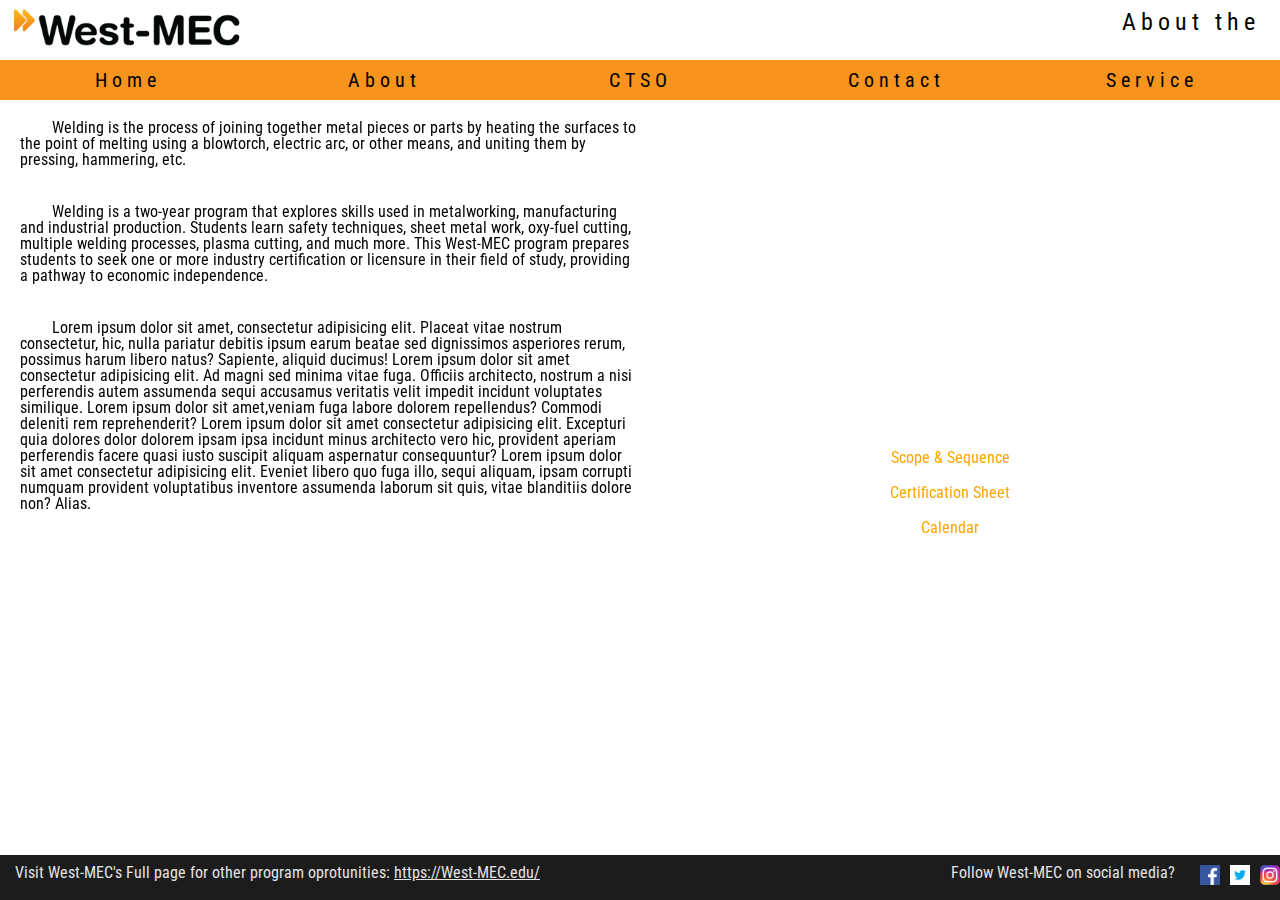
<file: about.html>
<!DOCTYPE html>
<html>

<head>
    <meta charset="utf-8">
    <meta http-equiv="X-UA-Compatible" content="IE=edge">

    <!-- Title of the page that appears in the tab. -->
    <title>About</title>
    <meta name="viewport" content="width=device-width, initial-scale=1">

    <!-- Links styles sheets. -->
    <link rel="stylesheet" href="CSS/reset.css" />
    <link rel="stylesheet" href="CSS/general.css" />
    <link rel="stylesheet" href="CSS/about.css" />

    <!-- Adds a image to the tab (favicon). -->
    <link rel="icon" type="image/png" href="Pictures/02. Arrows Orange Gradient.png" />

    <!-- Links a font from https://fonts.google.com/ -->
    <link href="https://fonts.googleapis.com/css?family=Roboto+Condensed" rel="stylesheet" />
</head>

<body>
    <header>

        <!-- Adds the west mec logo above the nav, if the image does not display it will say "wmlogo" instead, it is given the id of logo to be stylized in general.css. -->
        <img src="Pictures/04_WM-Logo-Black.png" alt="wmLogo" id="logo" />

        <!-- An empty h1 tag, the text that appears in this h1 is defined in animation.js -->
        <h1 id="about" class="floatRht" class="hide"></h1>

        <!-- Links to other pages on the website -->
        <nav>
            <ul>
                <li><a href="index.html">Home</a></li>
                <li><a href="about.html">About</a></li>
                <li><a href="ctso.html">CTSO</a></li>
                <li><a href="contact.html">Contact</a></li>
                <li><a href="service.html">Service</a></li>
            </ul>
        </nav>
    </header>

    <!-- A youtube video and some links to important information about the program is grouped in an aside element so it can be floated right. -->
    <aside id="right">
        <iframe id="vid" src="https://www.youtube.com/embed/7b1wDssU3Fk" frameborder="0"
            allow="accelerometer; autoplay; encrypted-media; gyroscope; picture-in-picture" allowfullscreen></iframe>

        <a href="PDFs/883_WELDING_TECHNOLOGY_SS.pdf" target="_blank" class="downloads">Scope & Sequence</a>
        <a href="PDFs/19-20-Welding-Info-Sheet.pdf" target="_blank" class="downloads">Certification
            Sheet</a>
        <a href="PDFs/19-20-Central-Programs-Calendar.pdf" target="_blank" class="downloads">Calendar</a>

        <!-- These move evrything down so the footer is pushed to the bottom of the page. -->
        <br class="hide">
        <br class="hide">
        <br class="hide">
        <br class="hide">
        <br class="hide">
        <br class="hide">
        <br class="hide">
        <br class="hide">
    </aside>

    <!-- P tags are grouped inside a section element so they can be floated left  -->
    <section id="text">
        <p class="abt">
            Welding is the process of joining together metal pieces or parts by heating the surfaces to the point of
            melting
            using a blowtorch, electric arc, or other means, and uniting them by pressing, hammering, etc. </p>
        <br>
        <p class="abt">
            Welding is a two-year program that explores skills used in metalworking, manufacturing and industrial
            production. Students learn safety techniques, sheet metal work, oxy-fuel cutting, multiple welding
            processes,
            plasma cutting, and much more.
            This West-MEC program prepares students to seek one or more industry certification or licensure in their
            field
            of study, providing a pathway to economic independence.
        </p>
        <br>
        <p class="abt">
            Lorem ipsum dolor sit amet, consectetur adipisicing elit. Placeat vitae nostrum consectetur, hic, nulla
            pariatur debitis ipsum earum beatae sed dignissimos asperiores rerum, possimus harum libero natus? Sapiente,
            aliquid ducimus! Lorem ipsum dolor sit amet consectetur adipisicing elit. Ad magni sed minima vitae fuga.
            Officiis architecto, nostrum a nisi perferendis autem assumenda sequi accusamus veritatis velit impedit
            incidunt voluptates similique. Lorem ipsum dolor sit amet,veniam fuga labore dolorem repellendus? Commodi
            deleniti rem reprehenderit? Lorem ipsum dolor sit amet consectetur adipisicing elit. Excepturi quia dolores
            dolor dolorem ipsam ipsa incidunt minus architecto vero hic, provident aperiam perferendis facere quasi
            iusto suscipit aliquam aspernatur consequuntur? Lorem ipsum dolor sit amet consectetur adipisicing elit.
            Eveniet libero quo fuga illo, sequi aliquam, ipsam corrupti numquam provident voluptatibus inventore
            assumenda laborum sit quis, vitae blanditiis dolore non? Alias.
        </p>
        <br>
        <br>
        <br>
        <br>
    </section>


    <!-- The link to west mecs website is in the footer, if you click on one of the images it takes you to the social media page the logo is attached too. -->
    <footer>
        <p>Visit West-MEC's Full page for other program oprotunities: <a
                href="https://west-mec.edu/">https://West-MEC.edu/</a></p>

        <a href="https://www.instagram.com/westmec/" id="instagram" class="logos"><img src="Pictures/instagramLogo.png"
                alt="instagram"></a>
        <a href="https://twitter.com/WestMEC?ref_src=twsrc%5Egoogle%7Ctwcamp%5Eserp%7Ctwgr%5Eauthor" id="twitter"
            class="logos"><img src="Pictures/twitterLogo.png" alt="twitter"></a>
        <a href="https://www.facebook.com/westmec/" id="facebook" class="logos"><img src="Pictures/FacebookLogo.png"
                alt="facebookLogo"></a>
        <p id="p2">Follow West-MEC on social media?</p>
    </footer>

    <!-- Links JavaScript file(s). -->
    <script src="JS/animation.js"></script>
</body>

</html>
</file>
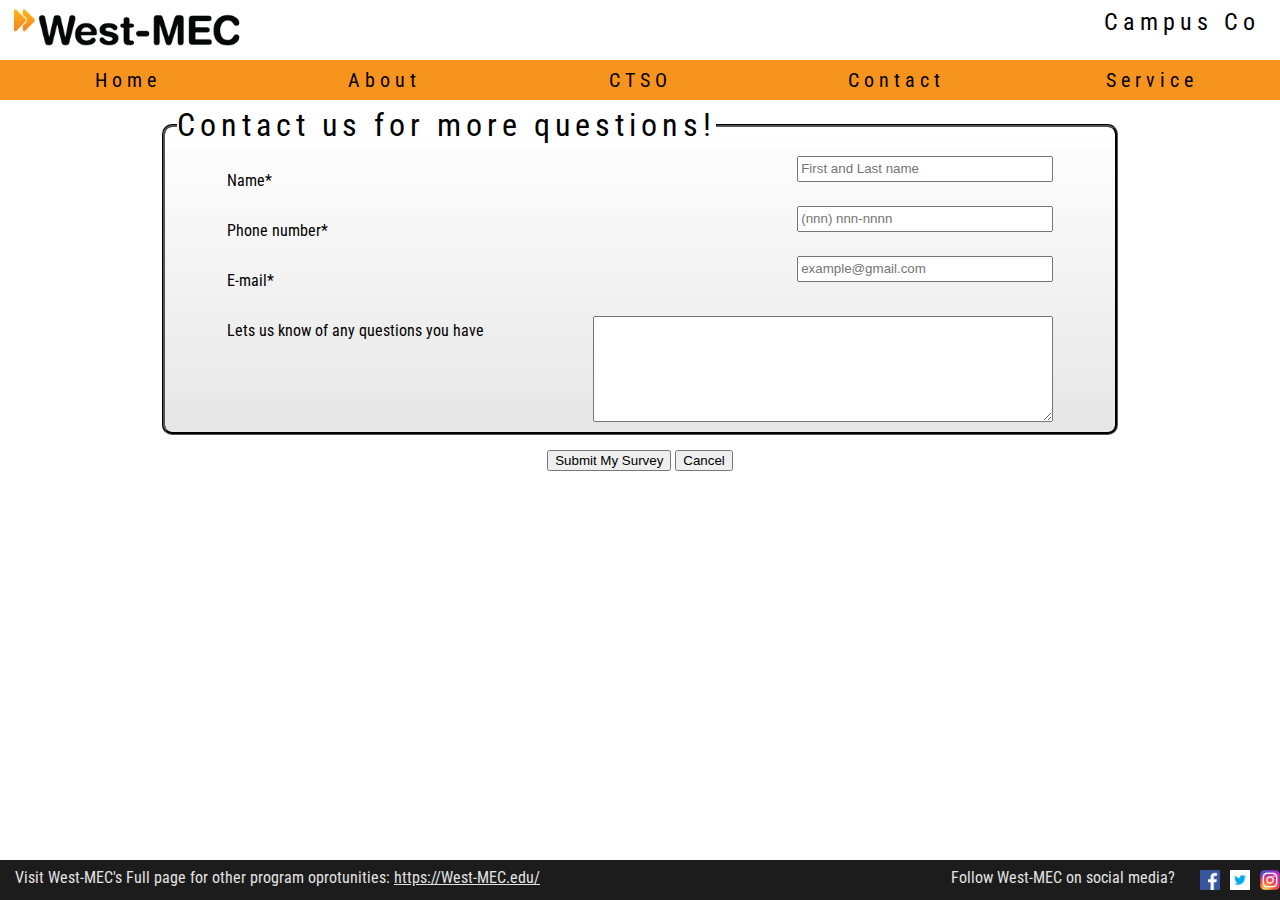
<file: contact.html>
<!DOCTYPE html>
<html>

<head>
    <meta charset="utf-8">
    <meta http-equiv="X-UA-Compatible" content="IE=edge">

    <!-- Title of the page that appears in the tab. -->
    <title>Contact</title>
    <meta name="description" content="">
    <meta name="viewport" content="width=device-width, initial-scale=1">

    <!-- Links styles sheets. -->
    <link rel="stylesheet" href="CSS/reset.css" />
    <link rel="stylesheet" href="CSS/general.css" />
    <link rel="stylesheet" href="CSS/contact.css" />

    <!-- Adds a image to the tab (favicon). -->
    <link rel="icon" type="image/png" href="Pictures/02. Arrows Orange Gradient.png" />

    <!-- Links a font from https://fonts.google.com/ -->
    <link href="https://fonts.googleapis.com/css?family=Roboto+Condensed" rel="stylesheet" />
</head>

<body>
    <header>

        <!-- Adds the west mec logo above the nav, if the image does not display it will say "wmlogo" instead, it is given the id of logo to be stylized in general.css. -->
        <img src="Pictures/04_WM-Logo-Black.png" alt="wmLogo" id="logo">

        <!-- An empty h1 tag, the text that appears in this h1 is defined in animation.js -->
        <h1 id="contact" class="floatRht" class="hide"></h1>
        <nav>
            <ul>

                <!-- Links to other pages on the website -->
                <li><a href="index.html">Home</a></li>
                <li><a href="about.html">About</a></li>
                <li><a href="ctso.html">CTSO</a></li>
                <li><a href="contact.html">Contact</a></li>
                <li><a href="service.html">Service</a></li>
            </ul>
        </nav>
    </header>

    <!-- A form that submits contact information -->
    <form method="post">
        <fieldset>

            <!-- The title of the form, appears at the top of the form. -->
            <legend>Contact us for more questions!</legend>

            <!-- This field requests the users name -->
            <div class="formRow">
                <label for="name">Name*</label>

                <!-- This field is required, has placeholder text to let the user know what is needed. -->
                <input name="custName" id="name" type="text" placeholder="First and Last name" required />
            </div>

            <!-- This field requests the users phone number -->
            <div class="formRow">
                <label for="phone">Phone number*</label>

                <!-- This field is required, has placeholder text to let the user know what is needed. Has a regex to test if the number is real and not just a random set of numbers -->
                <input name="phone" id="phone" type="tel" placeholder="(nnn) nnn-nnnn" required
                    pattern="^\d{10}$|^(\(\d{3}\)\s*)?\d{3}[\s-]?\d{4}$" />
            </div>

            <!-- This field requests the users email -->
            <div id="formRow">
                <label for="mail">E-mail*</label>

                <!-- This field is required, has placeholder text to let the user know what is needed. Has a regex to test if the email is real and not just a random set of characters -->
                <input type="email" name="custEmail" id="mail" placeholder="example@gmail.com" required />
            </div>

            <div>
                <!-- A text area box to let the user type questions they have. -->
                <label for="commBox" id="commBox">Lets us know of any questions you have</label>
                <textarea name="custExp" id="commBox"></textarea>

        </fieldset>

        <div id="buttons">

            <!-- Submit button -->
            <input type="submit" id="submittButton" value="Submit My Survey" />

            <!-- Cancel button -->
            <input type="reset" value="Cancel" />
        </div>
    </form>

    <!-- The link to west mecs website is in the footer, if you click on one of the images it takes you to the social media page the logo is attached too. -->
    <footer>
        <p>Visit West-MEC's Full page for other program oprotunities: <a
                href="https://west-mec.edu/">https://West-MEC.edu/</a></p>

        <a href="https://www.instagram.com/westmec/" id="instagram" class="logos"><img src="Pictures/instagramLogo.png"
                alt="instagram"></a>
        <a href="https://twitter.com/WestMEC?ref_src=twsrc%5Egoogle%7Ctwcamp%5Eserp%7Ctwgr%5Eauthor" id="twitter"
            class="logos"><img src="Pictures/twitterLogo.png" alt="twitter"></a>
        <a href="https://www.facebook.com/westmec/" id="facebook" class="logos"><img src="Pictures/FacebookLogo.png"
                alt="facebookLogo"></a>
        <p id="p2">Follow West-MEC on social media?</p>
    </footer>
    <!-- Links JavaScript file(s). -->
    <script src="JS/fomValidation.js"></script>
    <script src="JS/animation.js"></script>
</body>

</html>
</file>
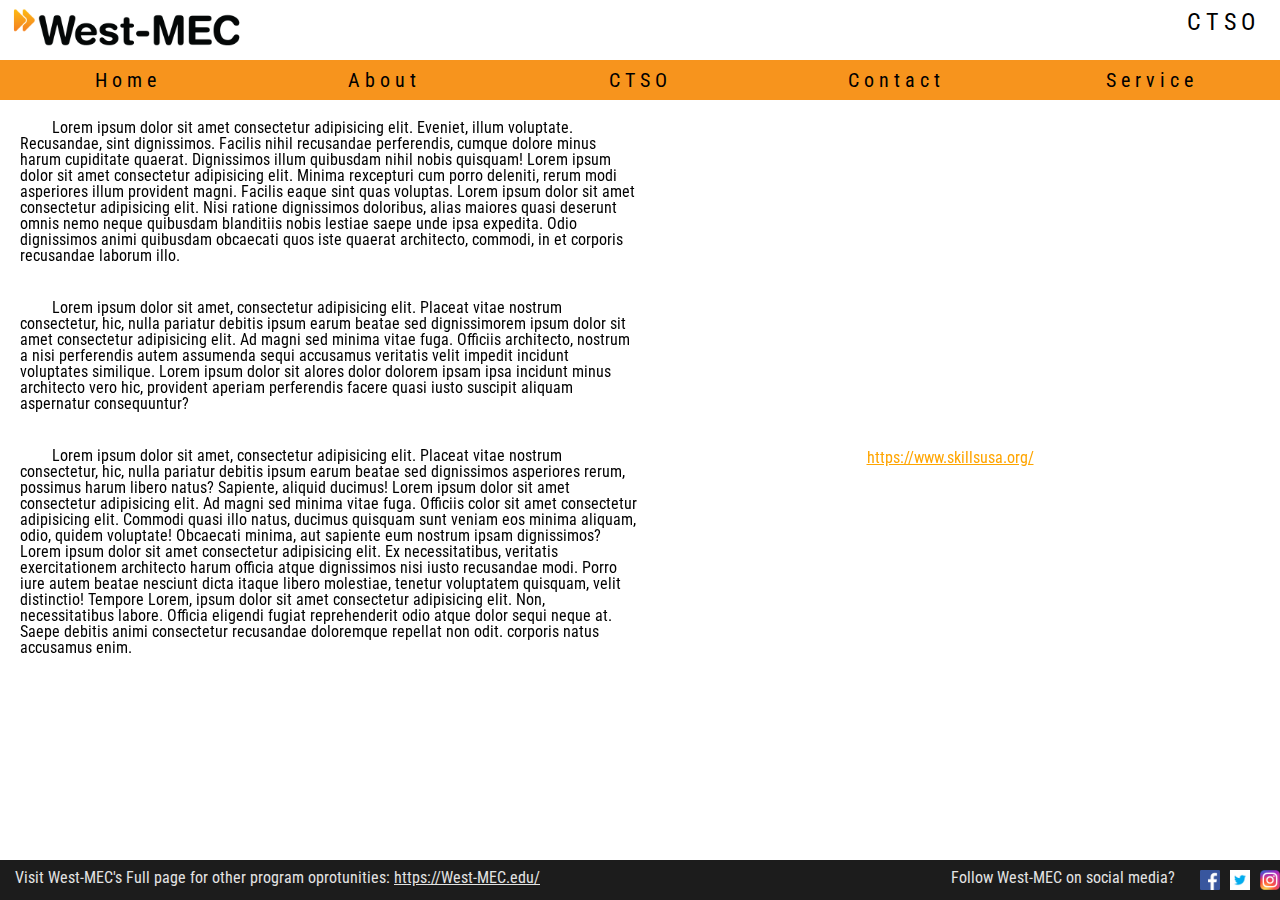
<file: ctso.html>
<!DOCTYPE html>
    <html>

    <head>
        <meta charset="utf-8">
        <meta http-equiv="X-UA-Compatible" content="IE=edge">

        <!-- Title of the page that appears in the tab. -->
        <title>CTSO</title>
        <meta name="viewport" content="width=device-width, initial-scale=1">

        <!-- Links styles sheets. -->
        <link rel="stylesheet" href="CSS/reset.css" />
        <link rel="stylesheet" href="CSS/general.css" />
        <link rel="stylesheet" href="CSS/ctso.css" />

        <!-- Adds a image to the tab (favicon). -->
        <link rel="icon" type="image/png" href="Pictures/02. Arrows Orange Gradient.png" />

        <!-- Links a font from https://fonts.google.com/ -->
        <link href="https://fonts.googleapis.com/css?family=Roboto+Condensed" rel="stylesheet" />
    </head>

    <body>
        <header>

            <!-- Adds the west mec logo above the nav, if the image does not display it will say "wmlogo" instead, it is given the id of logo to be stylized in general.css. -->
            <img src="Pictures/04_WM-Logo-Black.png" alt="wmLogo" id="logo" />

            <!-- An empty h1 tag, the text that appears in this h1 is defined in animation.js -->
            <h1 id="ctso" class="floatRht" class="hide"></h1>

            <!-- Links to other pages on the website -->
            <nav>
                <ul>
                    <li><a href="index.html">Home</a></li>
                    <li><a href="about.html">About</a></li>
                    <li><a href="ctso.html">CTSO</a></li>
                    <li><a href="contact.html">Contact</a></li>
                    <li><a href="service.html">Service</a></li>
                </ul>
            </nav>
        </header>

        <!-- A youtube video and some links to important information about the program is grouped in an aside element so it can be floated right. -->
        <aside id="right">
            <iframe id="vid" src="https://www.youtube.com/embed/AWgDfgDAtp4" frameborder="0"
                allow="accelerometer; autoplay; encrypted-media; gyroscope; picture-in-picture"
                allowfullscreen></iframe>

            <a href="https://www.skillsusa.org/" id="usa">https://www.skillsusa.org/</a>
        </aside>

        <!-- P tags are grouped inside a section element so they can be floated left  -->
        <section id="text">
            <p class="abt">
                Lorem ipsum dolor sit amet consectetur adipisicing elit. Eveniet, illum voluptate. Recusandae, sint
                dignissimos. Facilis nihil recusandae perferendis, cumque dolore minus harum cupiditate quaerat.
                Dignissimos
                illum quibusdam nihil nobis quisquam! Lorem ipsum dolor sit amet consectetur adipisicing elit. Minima
                rexcepturi cum porro deleniti, rerum modi
                asperiores illum provident magni. Facilis eaque sint quas voluptas. Lorem ipsum dolor sit amet
                consectetur
                adipisicing elit. Nisi ratione dignissimos doloribus, alias maiores quasi deserunt omnis nemo neque
                quibusdam blanditiis nobis lestiae saepe unde ipsa expedita. Odio dignissimos animi quibusdam obcaecati
                quos
                iste quaerat architecto, commodi, in et corporis recusandae laborum illo.
            </p>
            <br>
            <p class="abt">
                Lorem ipsum dolor sit amet, consectetur adipisicing elit. Placeat vitae nostrum consectetur, hic, nulla
                pariatur debitis ipsum earum beatae sed dignissimorem ipsum dolor sit amet consectetur adipisicing elit.
                Ad
                magni sed minima vitae fuga.
                Officiis architecto, nostrum a nisi perferendis autem assumenda sequi accusamus veritatis velit impedit
                incidunt voluptates similique. Lorem ipsum dolor sit alores
                dolor dolorem ipsam ipsa incidunt minus architecto vero hic, provident aperiam perferendis facere quasi
                iusto suscipit aliquam aspernatur consequuntur?
            </p>
            <br>
            <p class="abt">
                Lorem ipsum dolor sit amet, consectetur adipisicing elit. Placeat vitae nostrum consectetur, hic, nulla
                pariatur debitis ipsum earum beatae sed dignissimos asperiores rerum, possimus harum libero natus?
                Sapiente,
                aliquid ducimus! Lorem ipsum dolor sit amet consectetur adipisicing elit. Ad magni sed minima vitae
                fuga.
                Officiis color sit amet consectetur adipisicing elit. Commodi quasi illo natus, ducimus quisquam sunt
                veniam eos minima aliquam, odio, quidem voluptate! Obcaecati minima, aut sapiente eum nostrum ipsam
                dignissimos? Lorem ipsum dolor sit amet consectetur adipisicing elit. Ex necessitatibus, veritatis
                exercitationem architecto harum officia atque dignissimos nisi iusto recusandae modi. Porro iure autem
                beatae nesciunt dicta itaque libero molestiae, tenetur voluptatem quisquam, velit distinctio! Tempore
                Lorem,
                ipsum dolor sit amet consectetur adipisicing elit. Non, necessitatibus labore. Officia eligendi fugiat
                reprehenderit odio atque dolor sequi neque at. Saepe debitis animi consectetur recusandae doloremque
                repellat non odit. corporis natus accusamus enim.
            </p>

            <!-- These move evrything down so the footer is pushed to the bottom of the page. -->
            <br class="hide">
            <br class="hide">
            <br class="hide">
            <br class="hide">
            <br class="hide">
            <br class="hide">
            <br>
            <br>
            <br>
        </section>

        <!-- The link to west mecs website is in the footer, if you click on one of the images it takes you to the social media page the logo is attached too. -->
        <footer>
            <p>Visit West-MEC's Full page for other program oprotunities: <a
                    href="https://west-mec.edu/">https://West-MEC.edu/</a></p>

            <a href="https://www.instagram.com/westmec/" id="instagram" class="logos"><img
                    src="Pictures/instagramLogo.png" alt="instagram"></a>
            <a href="https://twitter.com/WestMEC?ref_src=twsrc%5Egoogle%7Ctwcamp%5Eserp%7Ctwgr%5Eauthor" id="twitter"
                class="logos"><img src="Pictures/twitterLogo.png" alt="twitter"></a>
            <a href="https://www.facebook.com/westmec/" id="facebook" class="logos"><img src="Pictures/FacebookLogo.png"
                    alt="facebookLogo"></a>
            <p id="p2">Follow West-MEC on social media?</p>
        </footer>

        <!-- Links JavaScript file(s). -->
        <script src="JS/animation.js"></script>
    </body>

    </html>
</file>
<file: CSS/general.css>
@charset "utf-8";

html,
body {
    font-family: 'Roboto Condensed', sans-serif;
    height: 100%;
}

/* Sets the width and height of the west mec logo so its looks good above the nav. */
img#logo {
    width: 20%;
    height: 45%;
}

/* The h1 with the class of floatRht is being floated right, has 5 pixels of space between each word, adds 10 pixels of padding to the top so its not against the top of the page, 20 pixels of padding to the right so its not against the right side of the page,chnages the font size to 1.5 em  */
h1.floatRht {
    display: block;
    text-align: center;
    font-size: 1.5em;
    float: right;
    padding: 10px 20px 0px 0px;
    letter-spacing: 5px;
}

/* Nav styles */

/* Changes the backgroung color of the nav to orange, adds 5 pixels of padding to the top so the west mec logo isnt touching it. */
nav {
    height: 100%;
    background-color: rgb(247, 148, 29);
    padding-top: 5px;
    padding-bottom: 5px;
}

/* Fixes container collapse. */
nav::after {
    clear: both;
    content: "";
    display: table;
}

/* Fixes container collapse. */
nav ul::after {
    clear: both;
    content: "";
    display: table;
}

/* Aligns the text to the center, gets rid of the line under the text, adds 5 pixels of padding to the top and bottom so its looks better. */
nav ul li {
    text-align: center;
    list-style: none;
    display: inline;
    padding-top: 5px;
    padding-bottom: 5px;
}

/* Displays the nav list items as block, floated left, has a width of 20% so the links are spaced evenly */
nav li {
    font-size: 20px;
    display: block;
    float: left;
    width: 20%;
    height: 30px;
    letter-spacing: 5px;
}

/* Changes the text color to black and changes the font size to 20 pixels. */
nav ul li a {
    color: black;
    width: 100%;
    padding: 0px 20px;
    font-size: 20px;
}

/* When you hover over the links in the nav the font size goes from 20 pixels to 22 pixels. */
nav ul li a:hover,
nav ul li a:active {
    background-color: rgb(229, 137, 25);
    font-size: 22px;
}

/* End Nav styles */

/* Gives the images with the class of slidePics a width of 100% */
img.slidePics {
    width: 100%;
}


/* Footer styles */

/* Changes the background color of the footer to black, changes the text clor to white, gives the footer a width of 100%, adds 10 pixels of padding to the top and bottom so it looks better. */
footer {
    position: fixed;
    left: 0;
    bottom: 0;
    background-color: rgb(28, 28, 28);
    color: rgb(227, 227, 227);
    padding-top: 10px;
    padding-bottom: 10px;
    width: 100%;
    clear: both;
}

/* Displays them as inline, adds 15 pixels of padding to the left and right so they have space between each p tag in the footer. */
footer p {
    display: inline;
    padding-left: 15px;
    padding-right: 15px;
}

/* floats the images in the footer to the right, makes them square by setting the width and height to 20 pixels. */
footer a img {
    float: right;
    width: 20px;
    height: 20px;
    margin-left: 10px;
}

/* changes the text color of the link to white. */
footer a {
    color: rgb(227, 227, 227);
}

/* floates the last p tag to the right so it doesnt affect the other p tag. */
footer p:last-of-type {
    float: right;
}

/* End Footer styles */

/* Media Queries */

/*
===============================
Mobile Styles up to 480 pixels
===============================
*/

/* this is a media query for mobile devices with a max width of 480 pixels */
@media only screen and (max-width:480px) {

    /* The h1s with the class of hide and floatRht are not being displayed on phones. */
    h1.hide,
    h1.floatRht,
    br.class {
        display: none;
    }

    /* Aligns the text to the center, gets rid of the line under the text, adds 0 pixels of padding to the top, adds 50 pixels to the left and right so the links are centered better, and 5 pixels to the bottom so there is space between each link. */
    nav ul li {
        text-align: center;
        list-style: none;
        padding: 0px 50px 5px 50px;
        width: 100%;
    }

    /* Changes the text color to black and changes the font size to 15 pixels.*/
    nav ul li a {
        color: black;
        font-size: 15px;
    }


    /* Gives the image with the ID of logo 175 pixels of margin space to the left to center it. */
    img#logo {
        margin-left: 150px;
    }

    /* Displays the nav list items as block, floated left, has a width of 20% so the links are spaced evenly */
    nav li {
        display: block;
        float: left;
        width: 20%;
    }

    /* Changes the font size to 12 pixels. */
    footer p {
        font-size: 12px;
    }

    /* The images in the footer and the p tag with the ID of p2 is not being displayed */
    p#p2,
    footer a img {
        display: none;
    }
}
</file>
<file: CSS/about.css>
@charset "utf-8";

/* CSS for the about page. */

/* The a tags with the class of downloads is being centered with no text decoration. The padding to the top is 5 px to have separation between each one, it has 50 pixels of padding to the right so its not against the end of the screen, 0 pixels of padding at the bottom because none was needed, and 50 pixels to the right so its centered, the text color is changed to orange so it stands out but is still noticable as a link. */
a.downloads {
    text-align: center;
    list-style: none;
    display: block;
    padding: 5px 50px 0px 50px;
    color: orange;
    text-decoration: none;
    line-height: 30px;
}

/* Changes the width and height of the video so it takes up more space on the page. */
iframe#vid {
    width: 560px;
    height: 315px;
}

/* Floats the content inside the section element with the id of text so it doesnt affect the video (wrap around it and/or go under it). */
section#text {
    display: block;
    float: left;
    width: 50%;
}

/* This indents the text so it looks more like a paragraph, adds 20 pixels of padding to the top so its not against the nav, adds 20 pixels of padding to the left so its not against the end of the page. */
p.abt {
    text-indent: 2em;
    padding-top: 20px;
    padding-left: 20px;
}

/* The contents in the aside element with the ID of right is being floated right, adds 20 pixels of padding to the top so its not against the nav, adds 50 pixels of margin spce to the right so its not against the end of the page. */
aside#right {
    float: right;
    display: block;
    padding-top: 20px;
    margin-right: 50px;
}

/* The footer on the about page didnt reach the bottom of the screen so this adds 15 pixels of padding to the bottom of it so it can reach the bottom of the page. */
footer {
    padding-bottom: 15px;
}

/* Media Queries */

/*
===============================
Mobile Styles up to 480 pixels
===============================
*/

/* this is a media querie for mobile devices with a max width of 480 pixels */
@media only screen and (max-width:480px) {
    br.hide {
        display: none;
    }

    /* Sets the width of the element to 95% of the screen. */
    section#text {
        width: 95%;
    }

    /* This indents the text so it looks more like a paragraph, adds 10 pixels of padding to the top so its not against the nav. */
    p.abt {
        text-indent: 2em;
        padding-top: 10px;
    }

    /* Changes the width and height of the video so it takes up more space on the page. */
    iframe#vid {
        width: 325px;
        height: 175px;
    }
}
</file>
<file: CSS/contact.css>
@charset "utf-8";

/* CSS for the contact page */

/* Sets the width for the body and html element to 100%. */
body,
html {
    width: 100%;
}

/* form styles */

/* sets the min and max width of the form, gives it a line height of 50 pixels. */
form {
    min-height: 81%;
    margin: auto;
    min-width: 480px;
    max-width: 960px;
    width: 100%;
    line-height: 50px;
}

/* The top and bottom magrin is set to 0 pixels and the left and right margin is set to 50 pixels. */
div {
    margin: 0px 50px;
}

/* Adds a border around the form, rounds the border, adds a linear-gradient to inside the form. */
fieldset {
    border-width: 3px;
    border-color: black;
    border-radius: 10px;
    background: linear-gradient(white, rgb(230, 230, 230));
}

/* Sets the font size of the legend text to 2em, adds 5 pixels of space between each letter. */
legend {
    font-size: 2em;
    letter-spacing: 5px;
}

/* For the input element with the IDs of name, phone, and mail, they are being floated right, and given a width of 30% of the screen and 20 pixels of height. */
input#name,
input#phone,
input#mail {
    float: right;
    width: 30%;
    height: 20px;
}

/* Floats the textarea box right to line up with the input boxes, sets the width and height of the textarea box. */
textarea {
    margin-top: 10px;
    height: 100px;
    width: 55%;
    float: right;
    font-size: 14px;
}

/* Centers the submit and cancel button for the form. */
div#buttons {
    text-align: center;
}

/* end form styles */

/* Media Queries */

/*
===============================
Mobile Styles up to 480 pixels
===============================
*/

/* For devices with screens 408px or less */

@media only screen and (max-width:480px) {

    /* Sets the width for the body and html element to 100%. */
    body,
    html {
        width: 100%;
    }

    form {
        /* Sets the width and height of the form. */
        min-height: 100%;
        line-height: 50px;
        width: 100%;
        margin: 0px;
    }

    /* Sets the font size of the legend text to 18 pixels, adds 2 pixels of space between each letter. */
    legend {
        font-size: 18px;
        letter-spacing: 2px;
    }

    /* Gets rid of the border around the form and adds A linear-gradient to the form. */
    fieldset {
        border: none;
        background: linear-gradient(white, rgb(230, 230, 230), white);
    }

    /* For the input element with the IDs of name, phone, and mail, they are given a black border. */
    input#name,
    input#phone,
    input#mail {
        margin: 0px;
        border: 1px solid black;
    }

    /* Sets the width of the textarea box to 80% of the screen, and makes the font 12 pixels. */
    textarea {
        width: 80%;
        display: block;
        font-size: 12px;
    }
}
</file>
<file: CSS/ctso.css>
@charset "utf-8";
/* CSS for the ctso page. */

/* The contents in the aside element with the ID of right is being floated right, adds 20 pixels of padding to the top so its not against the nav, adds 50 pixels of margin spce to the right so its not against the end of the page. */
aside#right {
    float: right;
    display: block;
    padding-top: 20px;
    margin-right: 50px;
}

/* The a tags with the ID of usa is being centered. The padding to the top is 5 px to have separation between each one, it has 50 pixels of padding to the right so its not against the end of the screen, 0 pixels of padding at the bottom because none was needed, and 50 pixels to the right so its centered, the text color is changed to orange so it stands out but is still noticable as a link. */
a#usa {
    text-align: center;
    list-style: none;
    display: block;
    padding: 5px 50px 0px 50px;
    color: orange;
    line-height: 30px;
}

/* Changes the width and height of the video so it takes up more space on the page. */
iframe {
    width: 560px;
    height: 315px;
}

/* Floats the content inside the section element with the id of text so it doesnt affect the video (wrap around it and/or go under it). */
section#text {
    display: block;
    float: left;
    width: 50%;
}

/* This indents the text so it looks more like a paragraph, adds 20 pixels of padding to the top so its not against the nav, adds 20 pixels of padding to the left so its not against the end of the page. */
p.abt {
    text-indent: 2em;
    padding-top: 20px;
    padding-left: 20px;
}

/* Media Queries */

/*
===============================
Mobile Styles up to 480 pixels
===============================
*/

/* this is a media querie for mobile devices with a max width of 480 pixels */
@media only screen and (max-width:480px) {

    /* Sets the width of the element to 95% of the screen. */
    section#text {
        width: 95%;
    }

    /* This indents the text so it looks more like a paragraph, adds 10 pixels of padding to the top so its not against the nav. */
    p.abt {
        text-indent: 2em;
        padding-top: 10px;
    }

    /* Changes the width and height of the video so it takes up more space on the page. */
    iframe#vid {
        width: 325px;
        height: 175px;
    }
}
</file>
